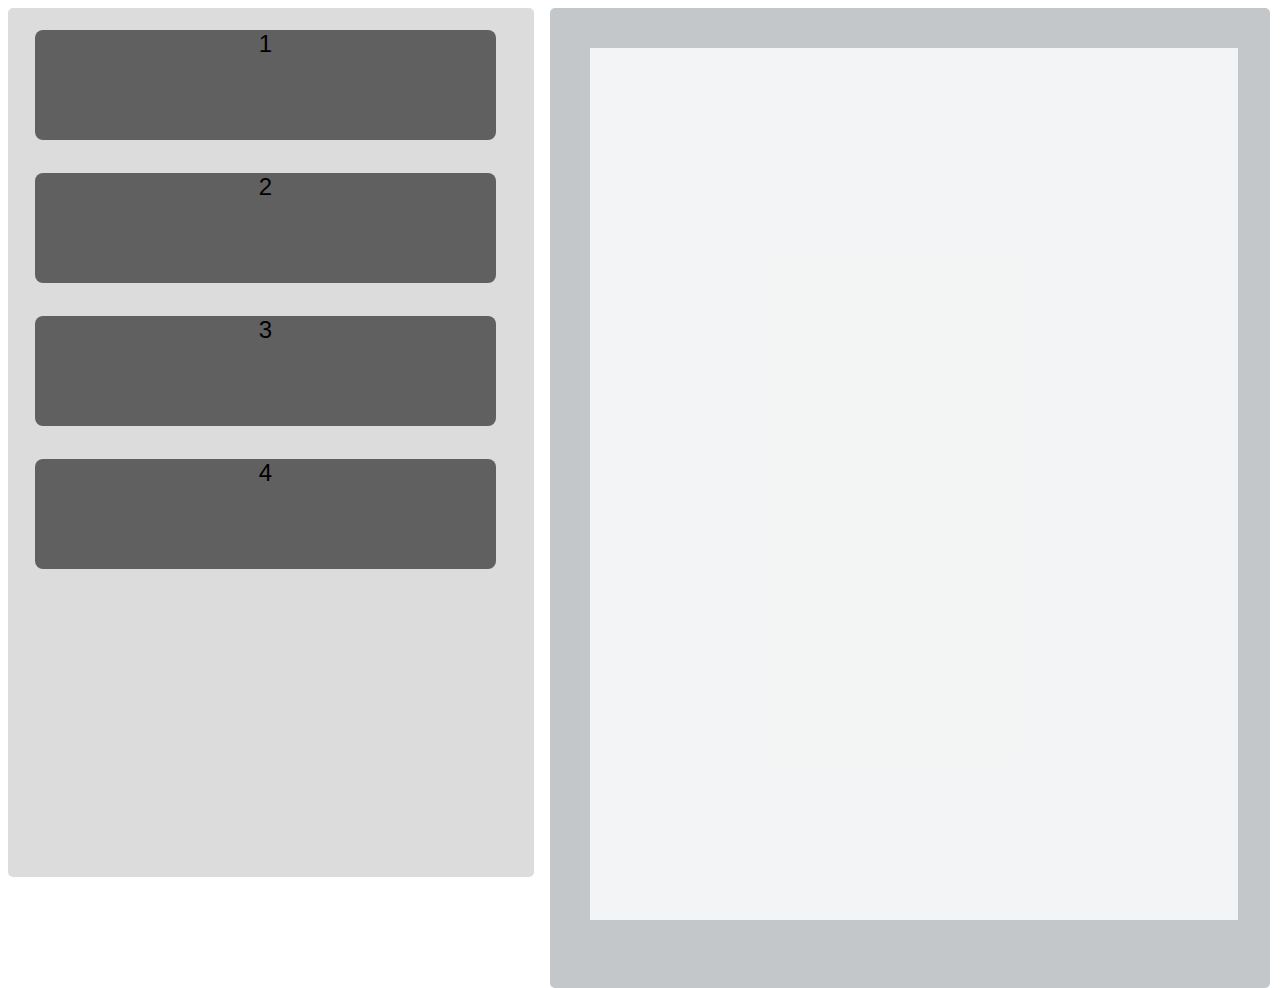
<file: index.html>
<html>
    <head>
        <link rel="stylesheet" href="style.css" type="text/css">
        <script></script>
    </head>
    <body>
        <!-- For tabs -->
        <div class="container left">
            <nav>
                <div class="tabs">1</div><br>
                <div class="tabs">2</div><br>
                <div class="tabs">3</div><br>
                <div class="tabs">4</div><br>
            </nav>

        </div>
        <div class="container right">
            <article class="content"></article>
        </div>
    </body>
</html>
</file>
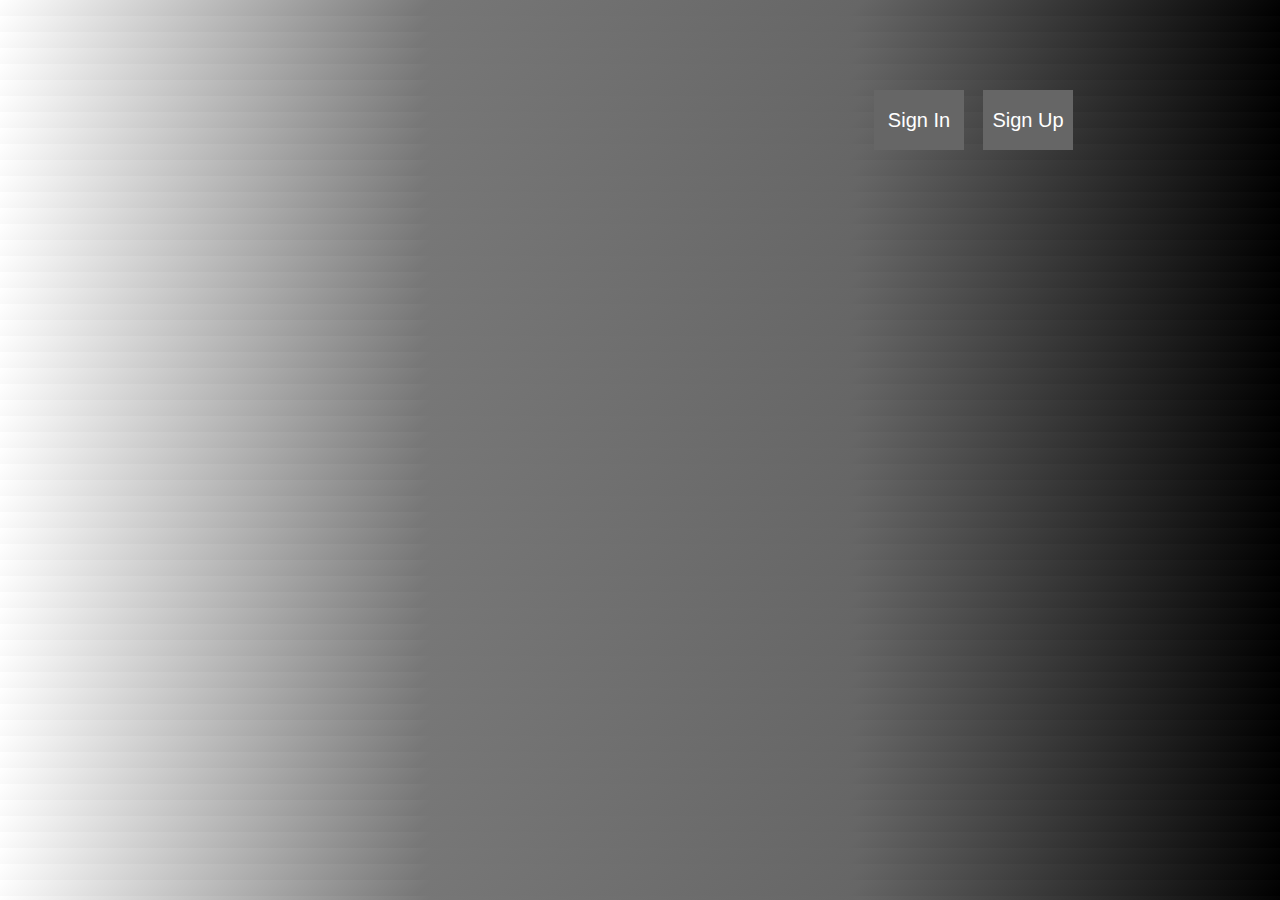
<file: home.html>
<!DOCTYPE html>
<html lang="en">
<head>
    <meta charset="UTF-8">
    <meta name="viewport" content="width=device-width, initial-scale=1.0">
    <meta http-equiv="X-UA-Compatible" content="ie=edge">
    <link rel="stylesheet" href="style-home.css" type="text/css">
    <!-- <title>Document</title> -->
</head>
<body>
    <div class="buttons ">
        <button type="button">Sign In</button> 
        <button type="button">Sign Up</button>
    </div>
    <div>
        <p>

        </p>
    </div>
</body>
</html>
</file>
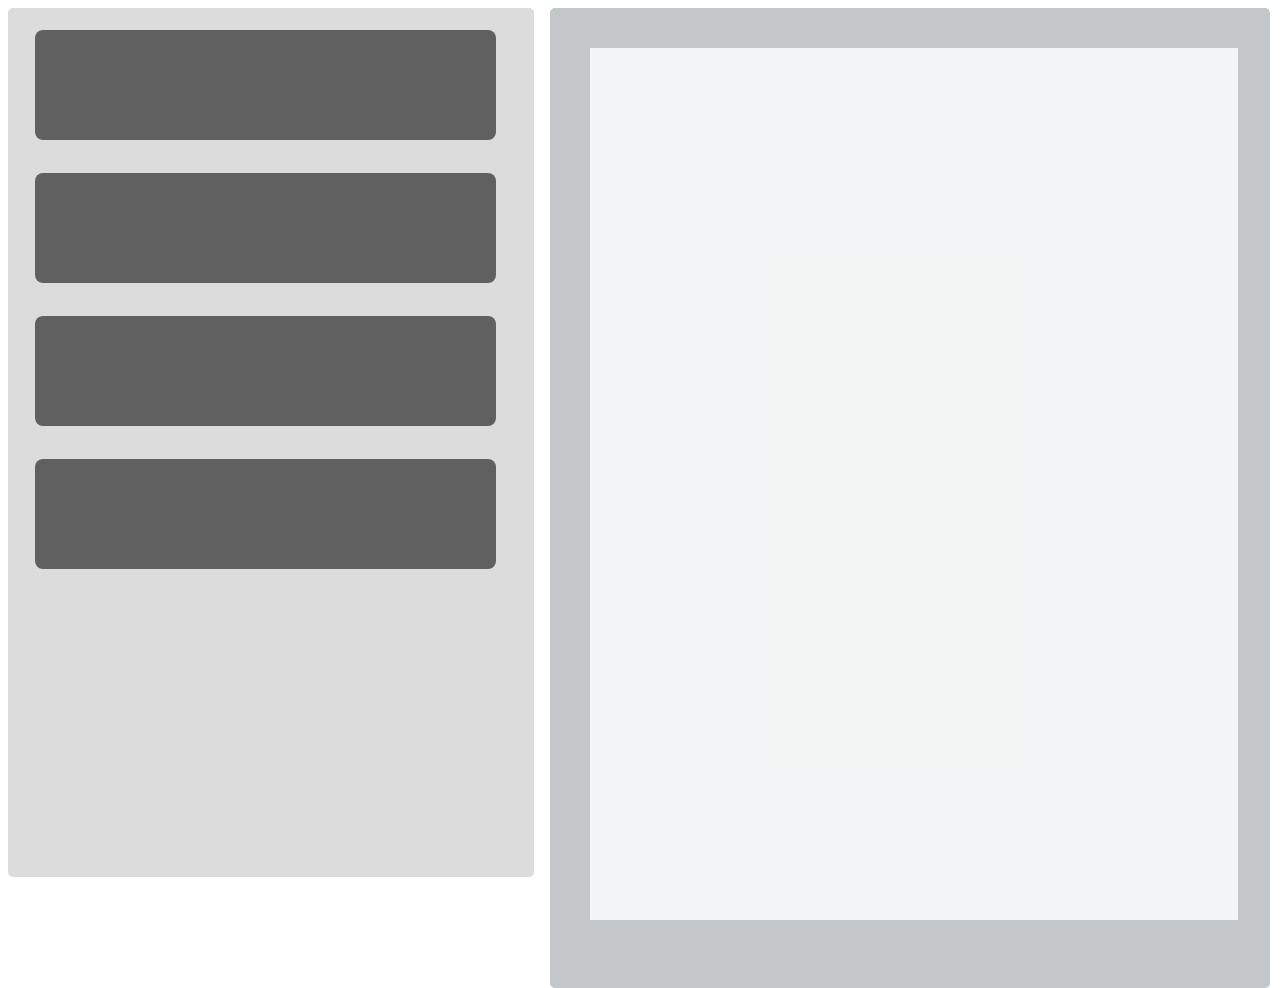
<file: loggedIn.html>
<!DOCTYPE html>
<html lang="en">
    <head>
        <meta charset="UTF-8">
        <meta name="viewport" content="width=device-width, initial-scale=1.0">
        <meta http-equiv="X-UA-Compatible" content="ie=edge">
        <link rel="stylesheet" href="style-loggedin.css" type="text/css">
        <script></script>
    </head>
    <body>
        <!-- For tabs -->
        <div class="container left">
            <nav>
                <div class="tabs"></div><br>
                <div class="tabs"></div><br>
                <div class="tabs"></div><br>
                <div class="tabs"></div><br>
            </nav>

        </div>
        <div class="container right">
            <article class="content"></article>
        </div>
    </body>
</html>
</file>
<file: style.css>
.container{
    height: 100%;
    width: 100%;
    overflow: hidden;
}

.left{
    width: 40%;
    background-color:#DCDCDC;
    height: 95%;
    position: fixed;
    padding: 7px 7px 7px 7px;
    border-radius: 5px;
}

.right{
    height: 100vh;
    width: 50%;
    position: absolute;
    left: 43%;
    background-color: rgba(60, 69, 78, 0.3);
    border-radius: 5px;
    padding: 40px 40px 40px 40px;
}

.tabs{
    width: 90%;
    height: 110px;
    background-color: #606060;
    border-radius: 8px;
    text-align: center;
    font-family: 'Franklin Gothic Medium', 'Arial Narrow', Arial, sans-serif;
    font-size: 24px;
    margin-top: 15px;
    margin-left: 20px;
    transition: 1s;
}

.tabs:hover {
    transform: scale(1.1);
    opacity: 0.3;   
}

.content{
    background-color: rgba(255, 255, 255, 0.8);
    position: absolute;
    height: 89%; 
    width: 90%; 
}
</file>
<file: style-home.css>
body{
    background: linear-gradient(-45deg, black, #666666, #777777, white);
}

.buttons{
    display: inline-block;
    position: absolute;
    top: 10%;
    right: 15%; 
    /* background-color: black; */

}

button{
    height: 60px;
    width: 90px;
    font-size: 20px;
    background-color: #666666;
    font-family: sans-serif;
    color: white;
    border: none;
    transition: 2s ease-out;
    margin-right: 15px;
    /* animation: jump 1s linear infinite;
    animation-play-state: paused; */
}

button:hover{
    opacity: 0.6;
    transform: scale(1.04);
    /* animation-play-state: running; */
}

/* @keyframes jump{
    0%{
        top: 13%;
    }
    100%{
        bottom: 13%;
    }
} */
</file>
<file: style-loggedin.css>
/* LoggedIn.html styling elements */
.container{
    height: 100%;
    width: 100%;
    overflow: hidden;
}

.left{
    width: 40%;
    background-color:#DCDCDC;
    height: 95%;
    position: fixed;
    padding: 7px 7px 7px 7px;
    border-radius: 5px;
}

.right{
    height: 100vh;
    width: 50%;
    position: absolute;
    left: 43%;
    background-color: rgba(60, 69, 78, 0.3);
    border-radius: 5px;
    padding: 40px 40px 40px 40px;
}

.tabs{
    width: 90%;
    height: 110px;
    background-color: #606060;
    border-radius: 8px;
    text-align: center;
    font-family: 'Franklin Gothic Medium', 'Arial Narrow', Arial, sans-serif;
    font-size: 24px;
    margin-top: 15px;
    margin-left: 20px;
    transition: 1s;
}

.tabs:hover {
    transform: scale(1.1);
    opacity: 0.3;   
}

.content{
    background-color: rgba(255, 255, 255, 0.8);
    position: absolute;
    height: 89%; 
    width: 90%; 
}
</file>
